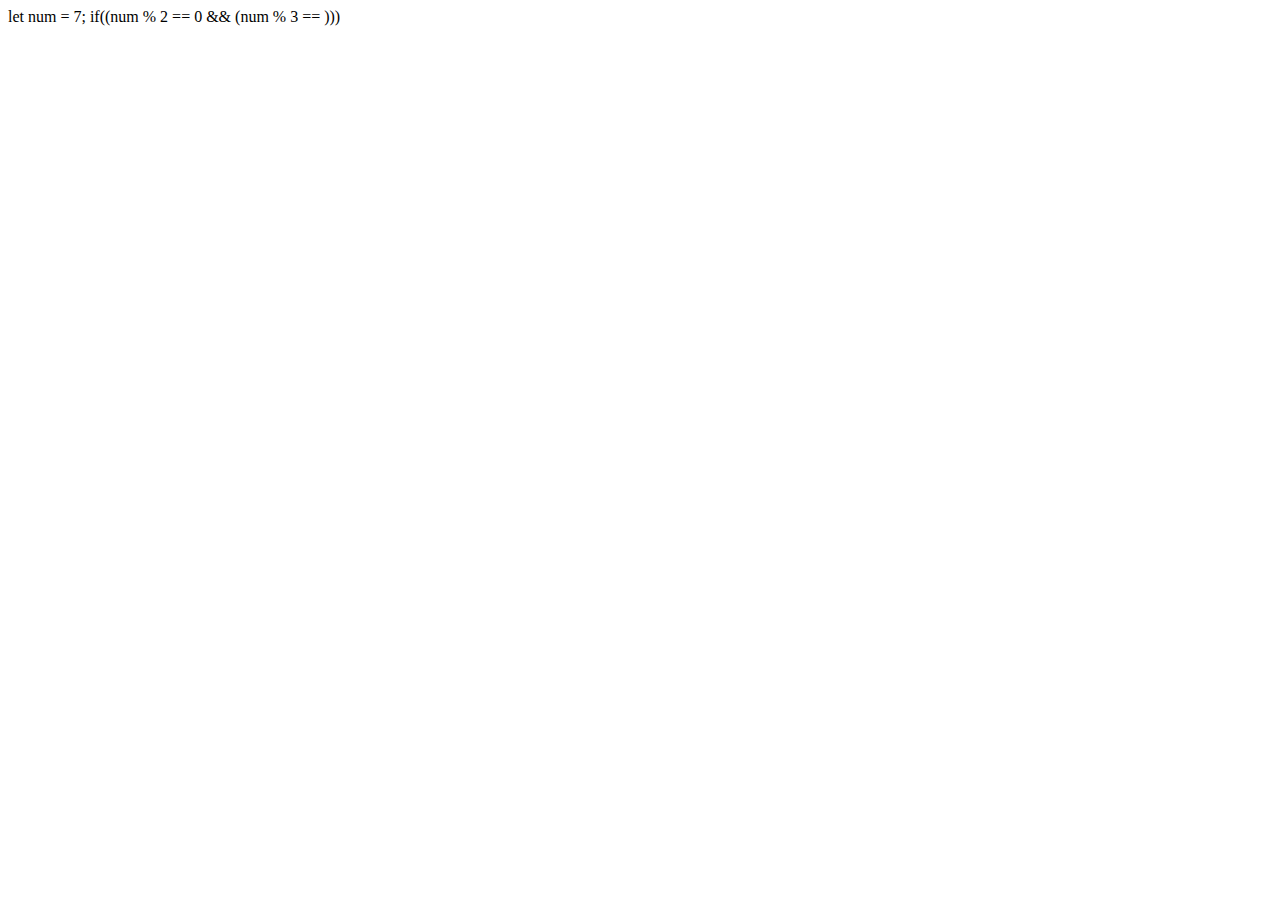
<file: JAVASCRIPT/02-JavaScriptの基礎/index.html>
<!DOCTYPE html>
<html lang="ja">
<head>
    <meta charset="UTF-8">
    <meta name="viewport" content="width=device-width, initial-scale=1.0">
    <title>はじめてのJavaScript 1</title>
</head>
<body>
    let num = 7;
    if((num % 2 == 0 && (num % 3 == )))
    <script src="index.js"></script>
</body>
</html>
</file>
